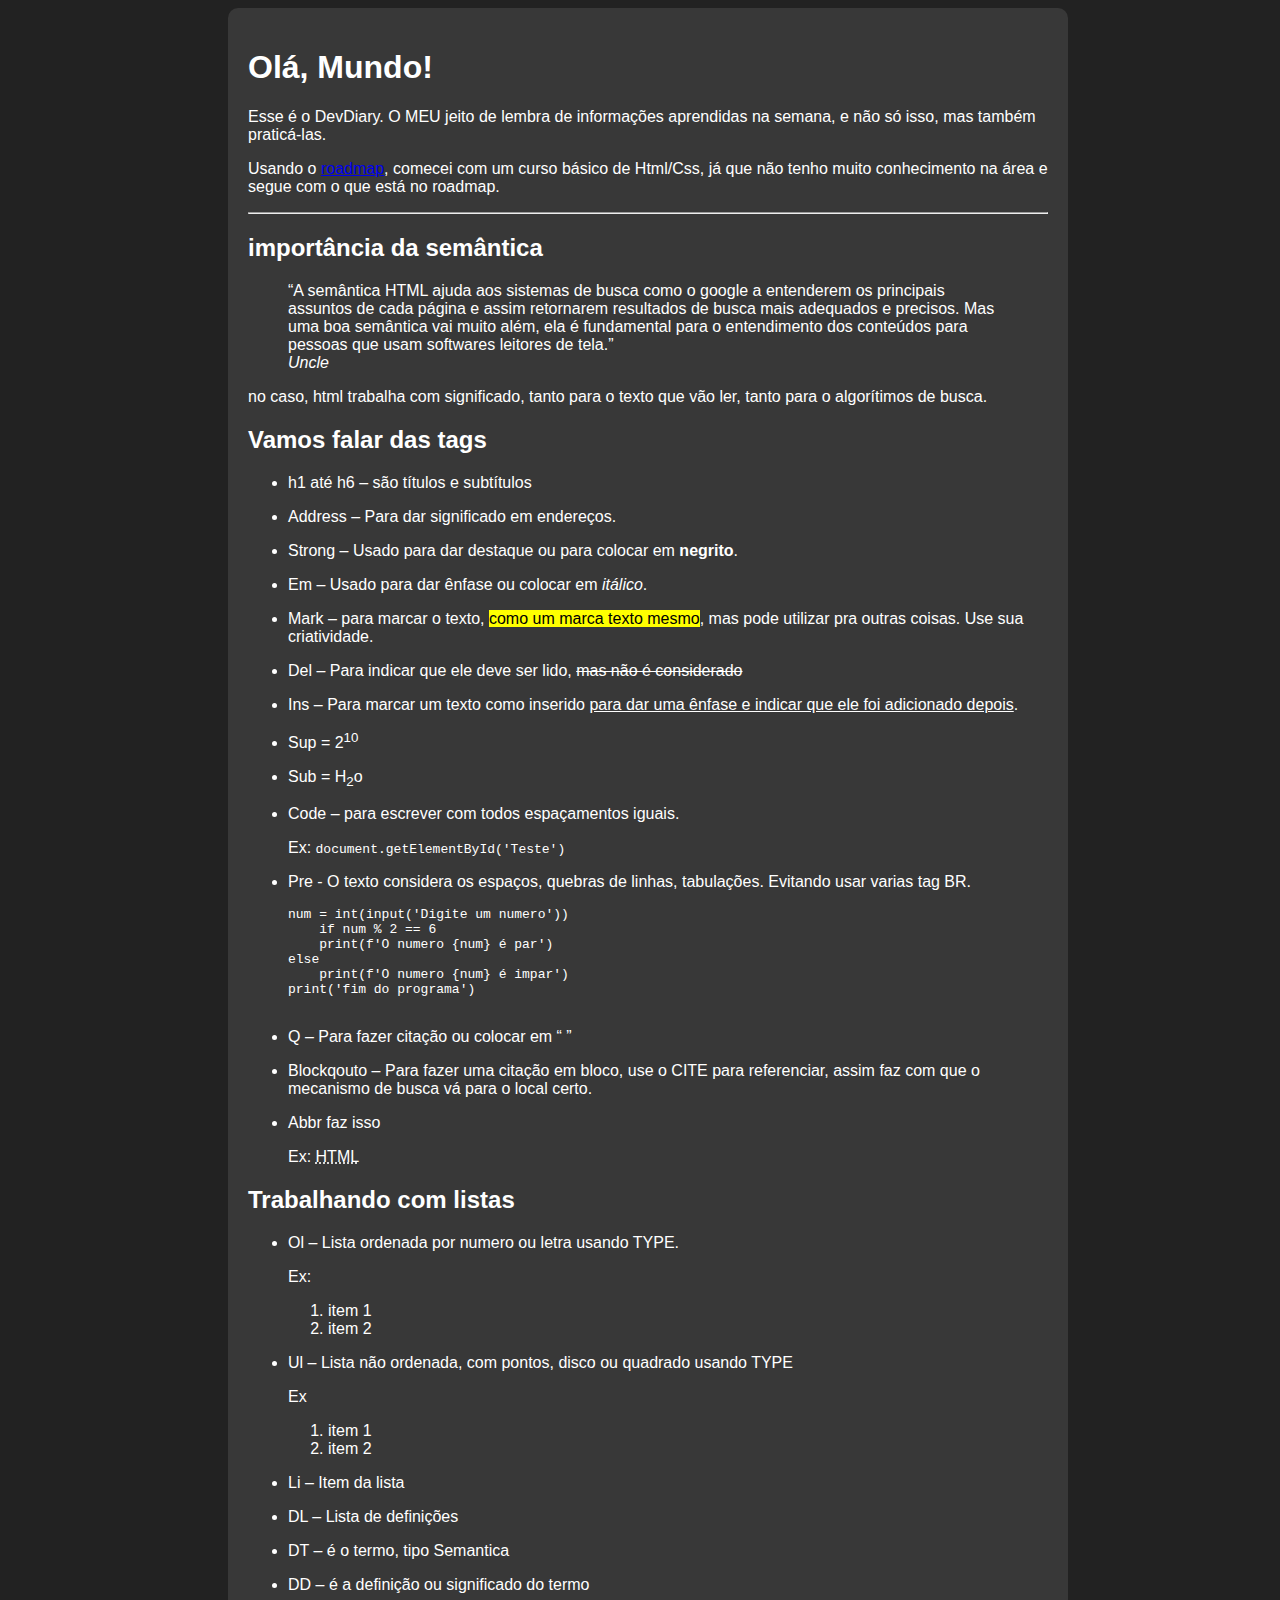
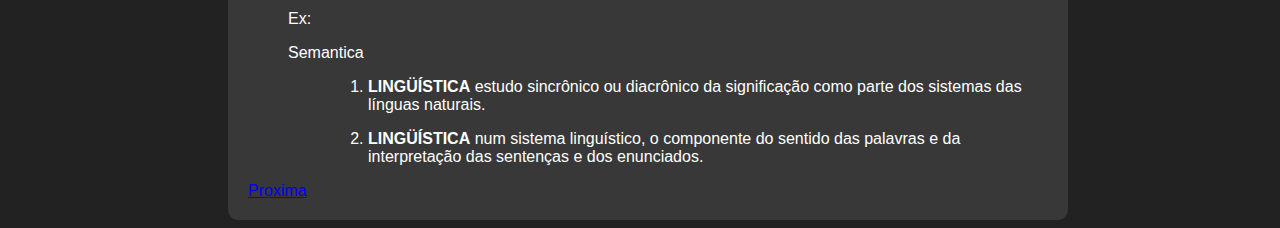
<file: index.html>
<!DOCTYPE html>
<html lang="pt-br">
<head>
    <meta charset="UTF-8">
    <meta http-equiv="X-UA-Compatible" content="IE=edge">
    <meta name="viewport" content="width=device-width, initial-scale=1.0">
    <link rel="stylesheet" href="css/style.css">
    <link rel="shortcut icon" href="image/favicon.ico" type="image/x-icon">
    <title>Week2</title>
</head>
<body>
    <main>
    <div class="cabeçario">
    <h1>Olá, Mundo!</h1>
    <p>Esse é o DevDiary. O MEU jeito de lembra de informações aprendidas na semana, e não só isso, mas também praticá-las.</p>
    <p>Usando o <a href="https://roadmap.sh/frontend" target="_black" rel="external">roadmap</a>, comecei com um curso básico de Html/Css, já que não tenho muito conhecimento na área e segue com o que está no roadmap.</p>
    <hr>
    </div>

    <div class="semantica">
        <h2>importância da semântica</h2>
        <blockquote cite="http://www.uncle.com.br/a-importancia-da-semantica-na-acessibilidade/#:~:text=A%20sem%C3%A2ntica%20HTML%20ajuda%20aos,usam%20softwares%20leitores%20de%20tela."><q>A semântica HTML ajuda aos sistemas de busca como o google a entenderem os principais assuntos de cada página e assim retornarem resultados de busca mais adequados e precisos. Mas uma boa semântica vai muito além, ela é fundamental para o entendimento dos conteúdos para pessoas que usam softwares leitores de tela.</q><br><em>Uncle</em></blockquote>
        <p>no caso, html trabalha com significado, tanto para o texto que vão ler, tanto para o algorítimos de busca.</p>
    </div>

    <h2>Vamos falar das tags</h2>
    <ul>
        <li>h1 até h6 – são títulos e subtítulos</li>
        <li><p>Address – Para dar significado em endereços.</p></li>
        <li><p>Strong – Usado para dar destaque ou para colocar em <strong>negrito</strong>.</p></li>
        <li><p>Em – Usado para dar ênfase ou colocar em <em>itálico</em>.</p></li>
        <li><p>Mark – para marcar o texto, <mark>como um marca texto mesmo</mark>, mas pode utilizar pra outras coisas. Use sua criatividade.</p></li>
        <li><p>Del – Para indicar que ele deve ser lido, <del>mas não é considerado</del></p></li>
        <li><p>Ins – Para marcar um texto como inserido <ins>para dar uma ênfase e indicar que ele foi adicionado depois</ins>.</p></li>
        <li><p>Sup = 2<sup>10</sup></p></li>
        <li><p>Sub = H<sub>2</sub>o</p></li>
        <li><p>Code – para escrever com todos espaçamentos iguais.</p></li>
        <p>Ex: <code>document.getElementById('Teste')</code></p>
        <li><p>Pre  - O texto considera os espaços, quebras de linhas, tabulações. Evitando usar varias tag BR.</p></li>
        <pre>
num = int(input('Digite um numero'))
    if num % 2 == 6
    print(f'O numero {num} é par')
else
    print(f'O numero {num} é impar')
print('fim do programa')
        </pre>
        <li><p>Q – Para fazer citação ou colocar em “ ”</p></li>
        <li><p>Blockqouto – Para fazer uma citação em bloco, use o CITE para referenciar, assim faz com que o mecanismo de busca vá para o local certo.</p></li>
        <li><p>Abbr faz isso</p></li>
        <p>Ex: <abbr title="HyperText Markup Language">HTML</abbr></p>
    </ul>

    <h2>Trabalhando com listas</h2>
    <ul>
        <li><p>Ol – Lista ordenada por numero ou letra usando TYPE.</p></li>
        <p>Ex:</p>
        <ol>
            <li>item 1</li>
            <li>item 2</li>
        </ol>
        <li><p>Ul – Lista não ordenada, com pontos, disco ou quadrado usando TYPE</p></li>
        <p>Ex</p>
        <ol>
            <li>item 1</li>
            <li>item 2</li>
        </ol>
        <li><p>Li – Item da lista</p></li>
        <li><p>DL – Lista de definições</p></li>
        <li><p>DT – é o termo, tipo Semantica</p></li>
        <li><p>DD – é a definição ou significado do termo</p></li>
        <p>Ex:</p>
        <dl>
            <dt><p>Semantica</p></dt>
            <dd>
                <ol>
                    <li><p><strong>LINGÜÍSTICA</strong>
                        estudo sincrônico ou diacrônico da significação como parte dos sistemas das línguas naturais.</p></li>
                    <li><p><strong>LINGÜÍSTICA</strong>
                        num sistema linguístico, o componente do sentido das palavras e da interpretação das sentenças e dos enunciados.</p></li>
                </ol>
            </dd>
        </dl>
    </ul>
    <a class="next" href="pagina/pag2.html">Proxima</a>
    </main>
</body>
</html>
</file>
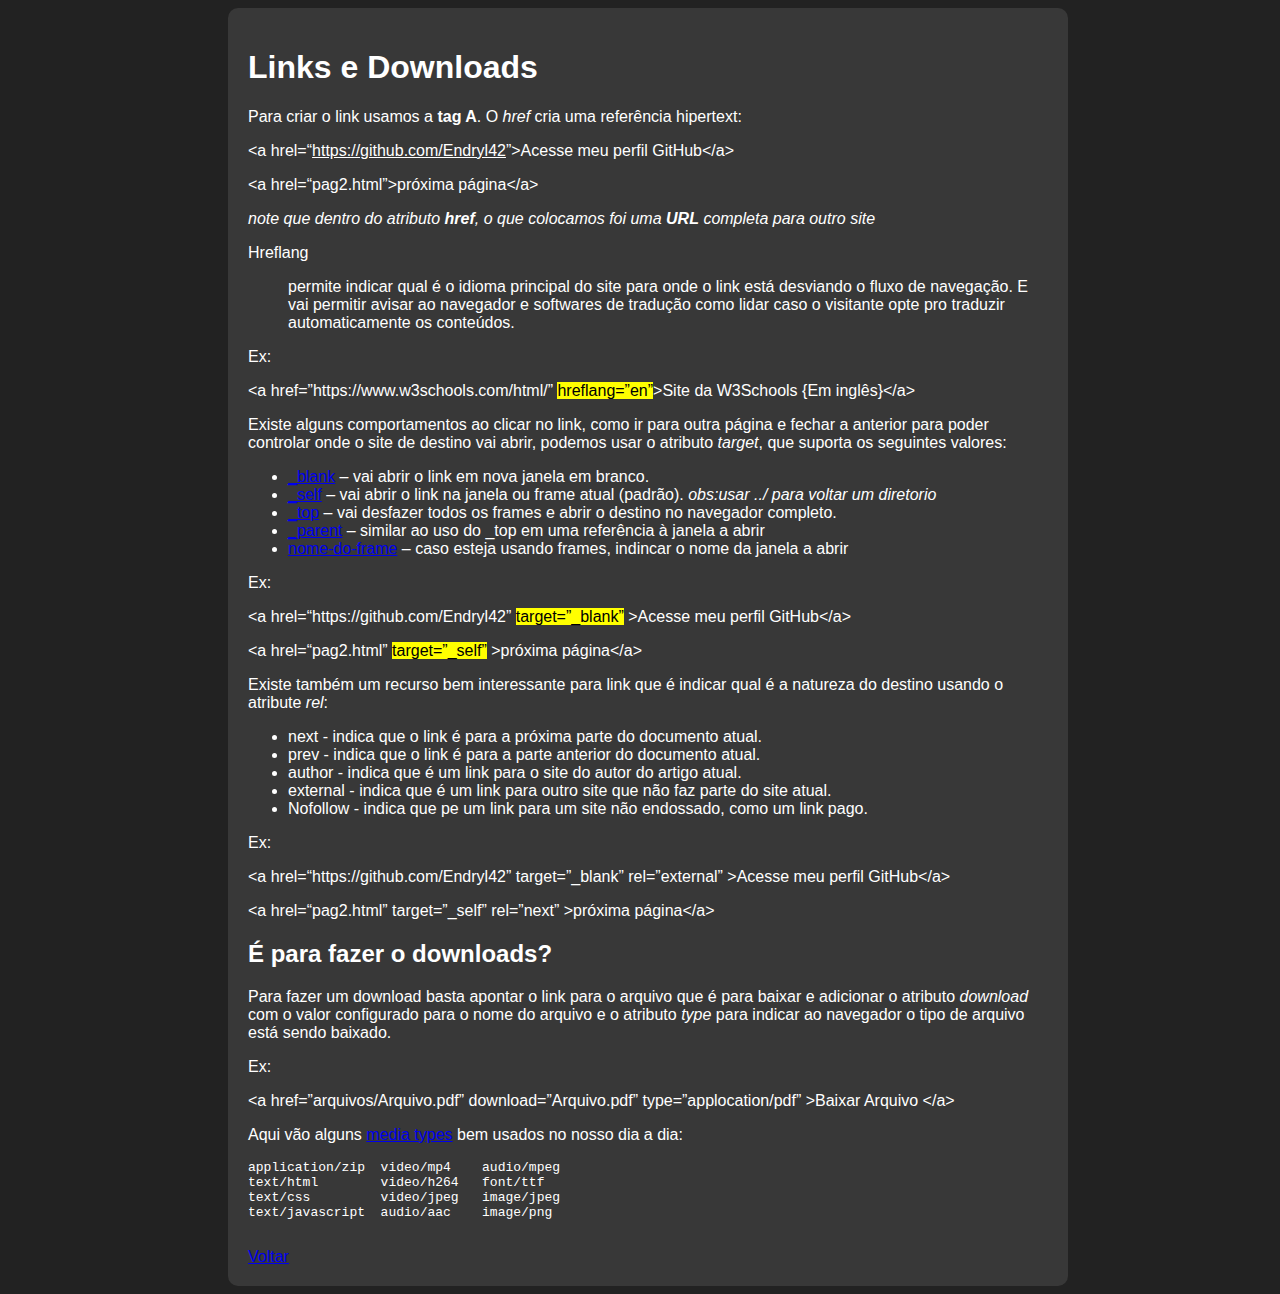
<file: pagina/pag2.html>
<!DOCTYPE html>
<html lang="en">
<head>
    <meta charset="UTF-8">
    <meta http-equiv="X-UA-Compatible" content="IE=edge">
    <meta name="viewport" content="width=device-width, initial-scale=1.0">
    <link rel="stylesheet" href="../css/style.css">
    <link rel="shortcut icon" href="../image/favicon.ico" type="image/x-icon">
    <title>Links e Downloads</title>
</head>
<body>
<main>
    <h1>Links e Downloads</h1>
    <p>Para criar o link usamos a <strong>tag A</strong>. O <em>href</em> cria uma referência hipertext:</p>

<p>&lt;a hrel=“<ins>https://github.com/Endryl42</ins>”&gt;Acesse meu perfil GitHub&lt;/a&gt;</p>
<p>&lt;a hrel=“pag2.html”&gt;próxima página&lt;/a&gt;</p>

    <p><em>note que dentro do atributo <strong>href</strong>, o que colocamos foi uma <strong>URL</strong> completa para outro site</em></p>

    <dl><p>Hreflang</p></dl>
    <dd><p>permite indicar qual é o idioma principal do site para onde o link está desviando o fluxo de navegação. E vai permitir avisar ao navegador e softwares de tradução como lidar caso o visitante opte pro traduzir automaticamente os conteúdos.</p></dd>

    <p>Ex:</p>
    
    <p>&lt;a href=”https://www.w3schools.com/html/” <mark>hreflang=”en”</mark>&gt;Site da W3Schools {Em inglês}&lt;/a&gt;</p>
   

    <p>Existe alguns comportamentos ao clicar no link, como ir para outra página e fechar a anterior para poder controlar onde o site de destino vai abrir, podemos usar o atributo <em>target</em>, que suporta os seguintes valores:</p>
    <ul>
        <li><a href="../target/blank.html" target="_blank">_blank</a> – vai abrir o link em nova janela em branco.</li>
        <li><a href="../target/self.html" target="_self">_self</a> – vai abrir o link na janela ou frame atual (padrão). <em>obs:usar ../ para voltar um diretorio</em></li>
        <li><a href="../target/top.html" target="_top">_top</a> – vai desfazer todos os frames e abrir o destino no navegador completo.</li>
        <li><a href="../target/parent.html" target="_parent">_parent</a> – similar ao uso do _top em uma referência à janela a abrir</li>
        <li><a href="../target/nome-do-frame.html" target="nome-do-frame.html">nome-do-frame</a> – caso esteja usando frames, indincar o nome da janela a abrir</li>
    </ul>

    <p>Ex:</p>

   
    <p>&lt;a hrel=“https://github.com/Endryl42” <mark>target=”_blank”</mark> &gt;Acesse meu perfil GitHub&lt;/a&gt;</p>
    <p>&lt;a hrel=“pag2.html” <mark>target=”_self”</mark> &gt;próxima página&lt;/a&gt;</p>
    

    <p>Existe também um recurso bem interessante para link que é indicar qual é a natureza do destino usando o atribute <em>rel</em>:</p>

    <ul>
        <li>next - indica que o link é para a próxima parte do documento atual.</li>
        <li>prev - indica que o link é para a parte anterior do documento atual.</li>
        <li>author - indica que é um link para o site do autor do artigo atual.</li>
        <li>external - indica que é um link para outro site que não faz parte do site atual.</li>
        <li>Nofollow - indica que pe um link para um site não endossado, como um link pago.</li>
    </ul>

    <p>Ex:</p>

    <p>&lt;a hrel=“https://github.com/Endryl42” target=”_blank”  rel=”external” &gt;Acesse meu perfil GitHub&lt;/a&gt;</p>

    <p>&lt;a hrel=“pag2.html” target=”_self” rel=”next” &gt;próxima página&lt;/a&gt;</p>
    
    

    <h2>É para fazer o downloads?</h2>

    <p>Para fazer um download basta apontar o link para o arquivo que é para baixar e adicionar o atributo <em>download</em> com o valor configurado para o nome do arquivo e o atributo <em>type</em> para indicar ao navegador o tipo de arquivo está sendo baixado. </p>
    <p>Ex:</p>


    <p>&lt;a href=”arquivos/Arquivo.pdf” download=”Arquivo.pdf” type=”applocation/pdf” &gt;Baixar Arquivo &lt;/a&gt;</p>


    <p>Aqui vão alguns <a href="https://www.iana.org/assignments/media-types/media-types.xhtml" target="_blank" rel="author">media types</a> bem usados no nosso dia a dia:</p>

    <pre>
application/zip  video/mp4    audio/mpeg
text/html        video/h264   font/ttf
text/css         video/jpeg   image/jpeg
text/javascript  audio/aac    image/png
    </pre>
<a href="../index.html">Voltar</a>
</main>
</body>
</html>
</file>
<file: css/style.css>
@charset "UTF-8";



body{
    width: 100%;
    background-color: rgb(34, 34, 34);
    color: white;
    font-family: Arial, Helvetica, sans-serif;
}
 
main{
    width: auto;
    background-color: rgb(56, 56, 56);
    padding: 20px;
    border-radius: 10px;
    min-width: 280px;
    max-width: 800px;
    margin: auto;
}
</file>
